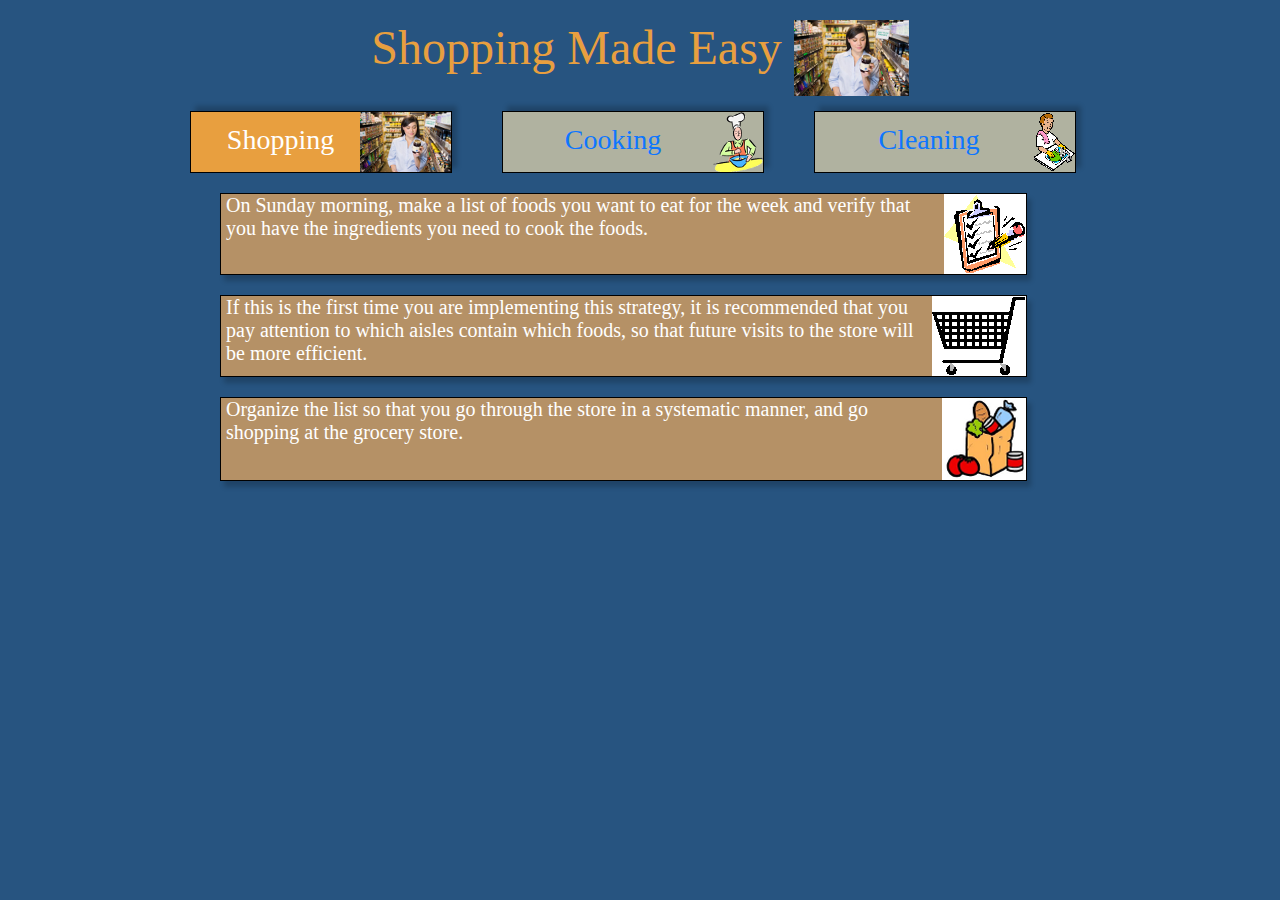
<file: Website/index.html>
<!DOCTYPE html>
<html>
    <head>
        <meta charset="utf-8">
        <title>Doug's Finding Time to Cook for Dummies </title>
        <link rel="stylesheet" href="css/normalize.min.css">
        <link rel="stylesheet" href="css/main.css">
    </head>
    <body>
    <article>
    	
    		<h2>
				Shopping Made Easy <img src= "img/shoppingLady.png" />
    		</h2>
  
		    <h4 class = "onPage">
				Shopping <img src= "img/shoppingLadySmall.png" />
    		</h4>
    		<h4>
    			<a href="cooking.html">Cooking  <img src= "img/cookingSmall.png" /> </a>
    		</h4>
    		<h4>
    			<a href= "cleaning.html">Cleaning <img src= "img/cleaningSmall.png" />  </a> 
    		</h4>
    	
    
    		<h6> <img class="StepImg" src= "img/shoppingList.png" /> On Sunday morning, make a list of foods you want to eat for the week and verify  
    		that you have the  ingredients you need to cook the foods.  </h6> 

    		<h6><img class="StepImg" src= "img/cart.png" /> If this is the first time you are implementing this strategy, it is recommended 
    		that you pay attention to which aisles contain which foods, so that future visits to the store will be
more efficient.  </h6>
	
  
    		<h6> <img class="StepImg" src= "img/bagOfood.png" /> Organize the list so that you go through the store in a systematic manner, and 
    		go shopping at the  grocery store.  </h6>
		
    	
    	</article>
    </body>
</html>
</file>
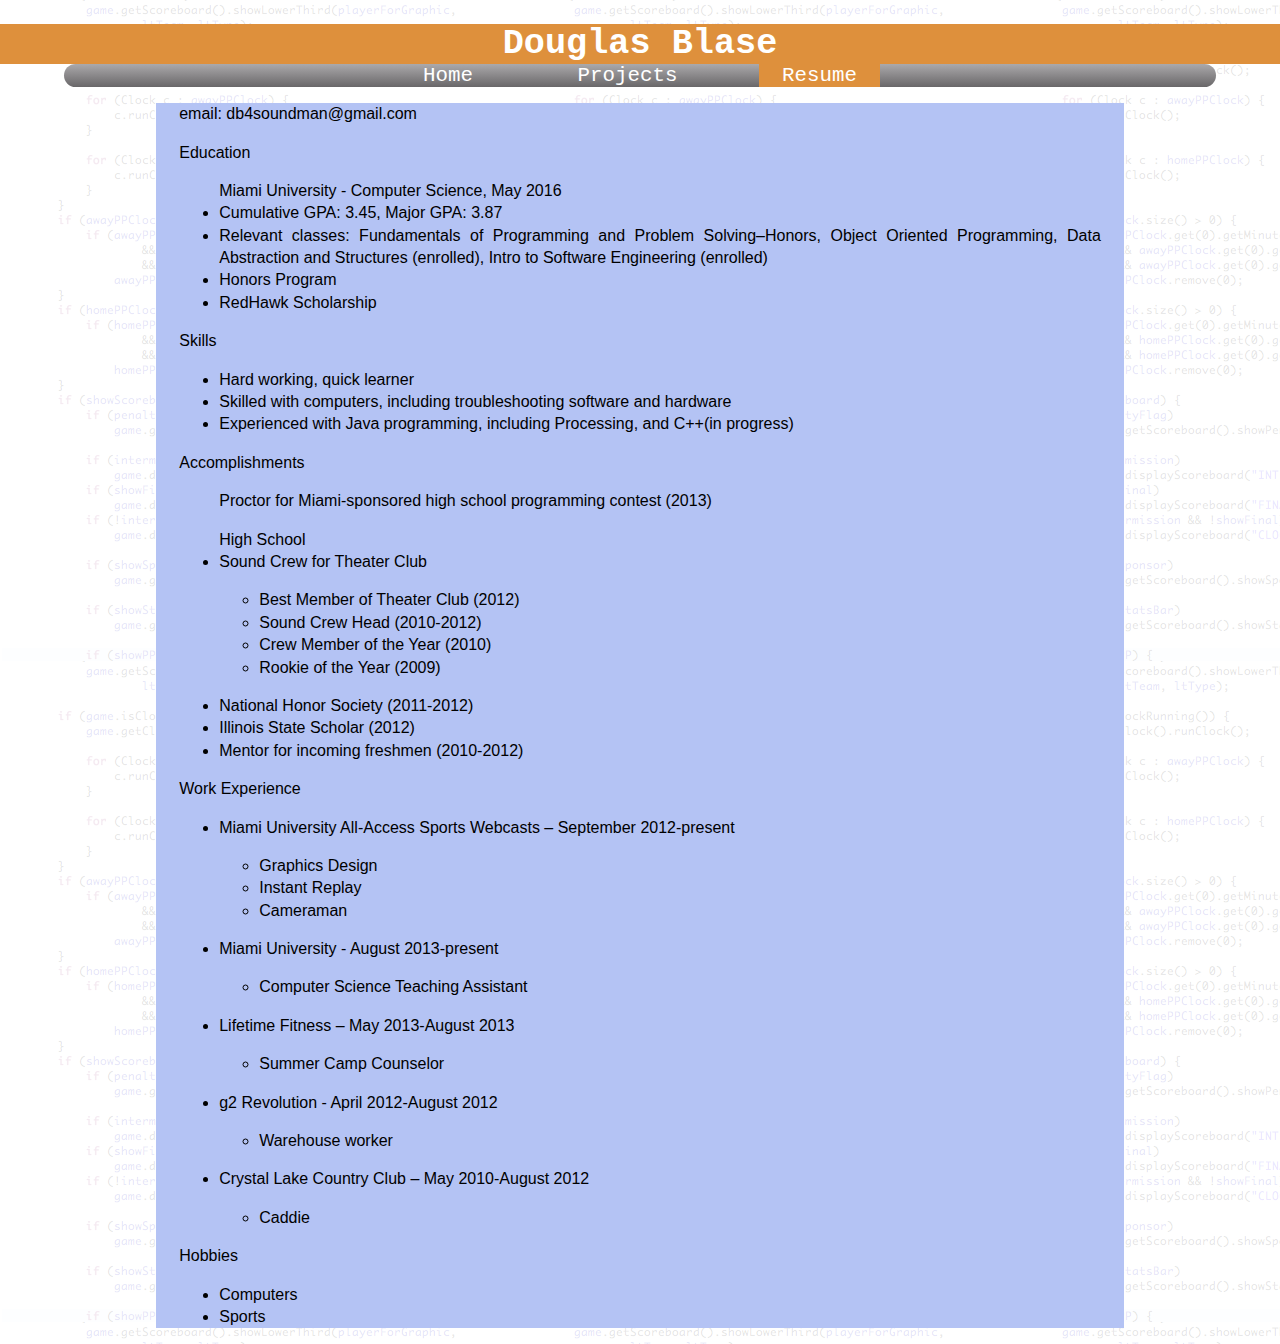
<file: resume.html>
<!DOCTYPE html>
<!--[if lt IE 7]>      <html class="no-js lt-ie9 lt-ie8 lt-ie7"> <![endif]-->
<!--[if IE 7]>         <html class="no-js lt-ie9 lt-ie8"> <![endif]-->
<!--[if IE 8]>         <html class="no-js lt-ie9"> <![endif]-->
<!--[if gt IE 8]><!--> <html class="no-js"> <!--<![endif]-->
<html>
    <head>
        <meta charset="utf-8">
         <meta http-equiv="X-UA-Compatible" content="IE=edge,chrome=1">
        <title>Douglas Blase </title>
                <meta name="description" content="">
		<meta name="viewport" content="initial-scale=1.0, width=device-width" />
        <link rel="stylesheet" href="css/normalize.min.css">
        <link rel="stylesheet" href="css/main.css">
        
        <script src="js/vendor/modernizr-2.6.1.min.js"></script>
    </head>
    <header>
    	<h1> Douglas Blase </h1>
    </header>
    <body>
	    			
    	<article>
    		<nav>
    			<a href="index.html">Home</a>
    			<a href="projects.html">Projects</a>
    			<a class="selected" href="resume.html">Resume</a>
    		</nav>
    		<div class="ContentMain">
    			<p>email: db4soundman@gmail.com</p>
    			<p>Education<br>
    				<ul>Miami University - Computer Science, May 2016
    					<li>Cumulative GPA: 3.45, Major GPA: 3.87</li>
    					<li>Relevant classes: Fundamentals of Programming and Problem Solving–Honors, 
    					Object Oriented Programming, Data Abstraction and Structures (enrolled), 
    					Intro to Software Engineering (enrolled)</li>
    					<li>Honors Program</li>
    					<li>RedHawk Scholarship</li>
    				</ul>
    			</p>
    			 
    			 <p>Skills<br>
    			 	<ul>
    			 		<li>Hard working, quick learner</li>
    			 		<li>Skilled with computers, including troubleshooting software and hardware</li>
    			 		<li>Experienced with Java programming, including Processing, and 
    			 		C++(in progress)</li>
    			 	</ul>
    			 </p>
    			 
				<p>Accomplishments<br>
    			 	<ul>Proctor for Miami-sponsored high school programming contest (2013)</ul>
    			 	<ul>High School
    			 		<li>Sound Crew for Theater Club</li><ul>
    			 			<li>Best Member of Theater Club (2012)</li>
    			 			<li>Sound Crew Head (2010-2012)</li>
    			 			<li>Crew Member of the Year (2010)</li>
    			 			<li>Rookie of the Year (2009)</li>
    			 			</ul>
    			 		<li>National Honor Society (2011-2012)</li>
    			 		<li>Illinois State Scholar (2012)</li>
    			 		<li>Mentor for incoming freshmen (2010-2012)</li>
    			 	</ul>
    			 </p>
    			 
    			 <p>Work Experience<br>
    			 	<ul>
    			 		<li>Miami University All-Access Sports Webcasts – September 2012-present</li><ul>
    			 			<li>Graphics Design</li>
    			 			<li>Instant Replay</li>
    			 			<li>Cameraman</li></ul>
    			 		<li>Miami University - August 2013-present</li><ul>
    			 			<li>Computer Science Teaching Assistant</li></ul>
    			 		<li>Lifetime Fitness – May 2013-August 2013</li><ul>
    			 			<li>Summer Camp Counselor</li></ul>
    			 		<li>g2 Revolution - April 2012-August 2012</li><ul>
    			 			<li>Warehouse worker</li></ul>
    			 		<li>Crystal Lake Country Club – May 2010-August 2012</li><ul>
    			 			<li>Caddie</li></ul>
    			 	</ul>	    			 
    			 </p>
    			 
    			 <p>Hobbies<br>
    			 	<ul>
    			 		<li>Computers</li>
    			 		<li>Sports</li>
    			 	</ul>
    			 </p>

    		</div class="Content">
    	    	
				</article>
    	<script src="//ajax.googleapis.com/ajax/libs/jquery/1.8.1/jquery.min.js"></script>
        <script>window.jQuery || document.write('<script src="js/vendor/jquery-1.8.1.min.js"><\/script>')</script>

        <script src="js/plugins.js"></script>
        <script src="js/main.js"></script>
    </body>
    <script>
    	function revealNavItems(navItem){
    		$(navItem).toggleClass("revealed");
    	}
    </script>
</html>
</file>
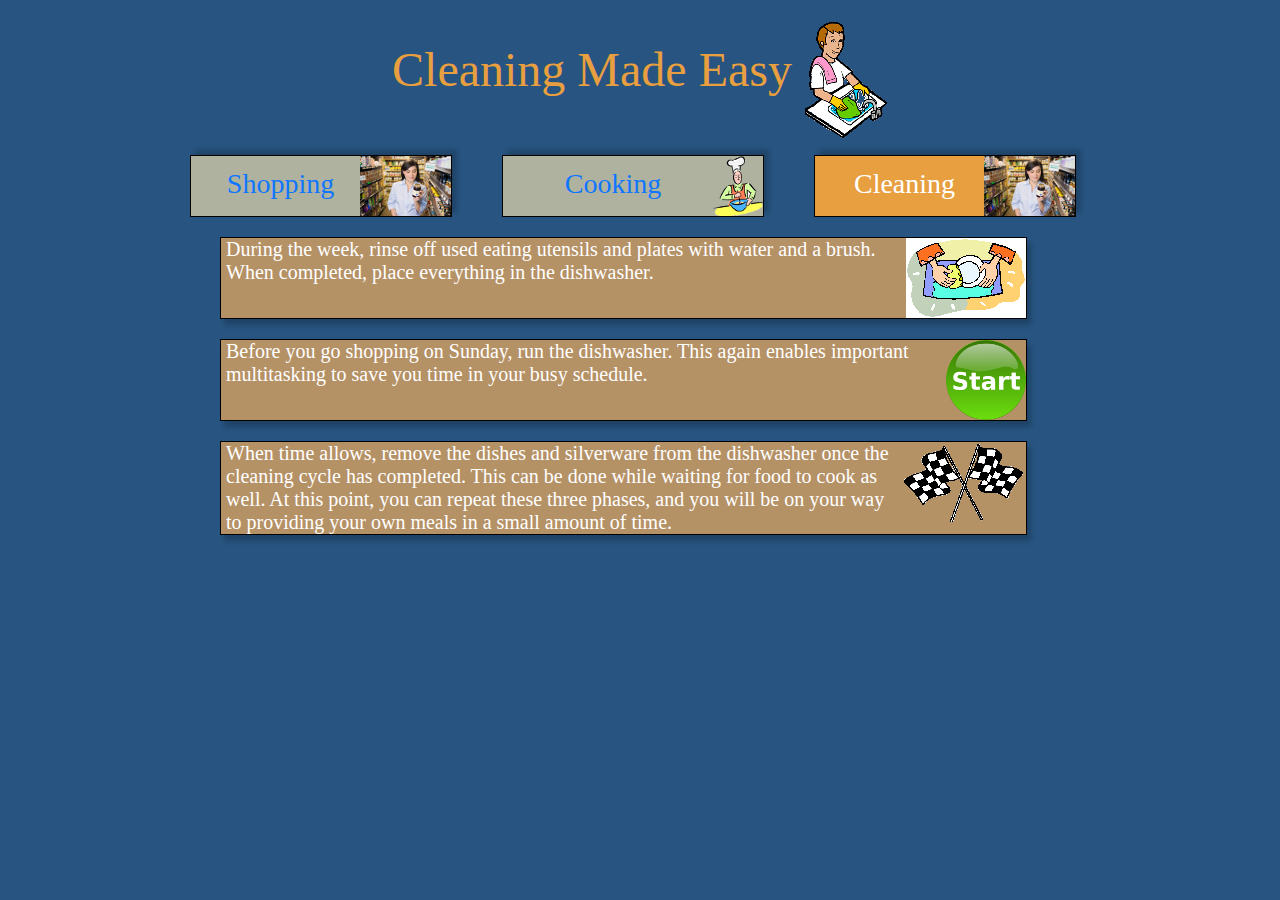
<file: Website/cleaning.html>
<!DOCTYPE html>
<html>
    <head>
        <meta charset="utf-8">
        <title>Doug's Finding Time to Cook for Dummies </title>
        <link rel="stylesheet" href="css/normalize.min.css">
        <link rel="stylesheet" href="css/main.css">
    </head>
    <body>
    <article>
    	
    		<h2>
				Cleaning Made Easy <img src= "img/cleaning.png" />
    		</h2>
  
    		<h4>
    			<a href="index.html">Shopping <img src= "img/shoppingLadySmall.png" /> </a>
    		</h4>
    		<h4>
    			<a href= "cooking.html">Cooking <img src= "img/cookingSmall.png" /> </a>
    		</h4>
    		<h4 class = "onPage">
				Cleaning <img src= "img/shoppingLadySmall.png" />
    		</h4>
    		<h6>
    			<img class="StepImg" src= "img/cleaningDishes.png" /> During the week, rinse off used eating utensils and plates with water
    		and a brush. When completed, place everything in the dishwasher. 
			</h6>
			<h6>
    			<img class="StepImg" src= "img/startButton.png" /> Before you go shopping on Sunday, run the dishwasher. This again enables 
    		 important multitasking to save you time in your busy schedule. 
			</h6>
    		<h6>
    			<img class="StepImg" src= "img/checkeredFlag.png" /> When time allows, remove the dishes and silverware from the dishwasher once 
    		the cleaning cycle has completed. This can be done while waiting for food to 
    		cook as well. At this point, you can repeat these three phases, and you will be
    		 on your way to providing your own meals in a small amount of time. 
			</h6>
    	</article>
    </body>
</html>
</file>
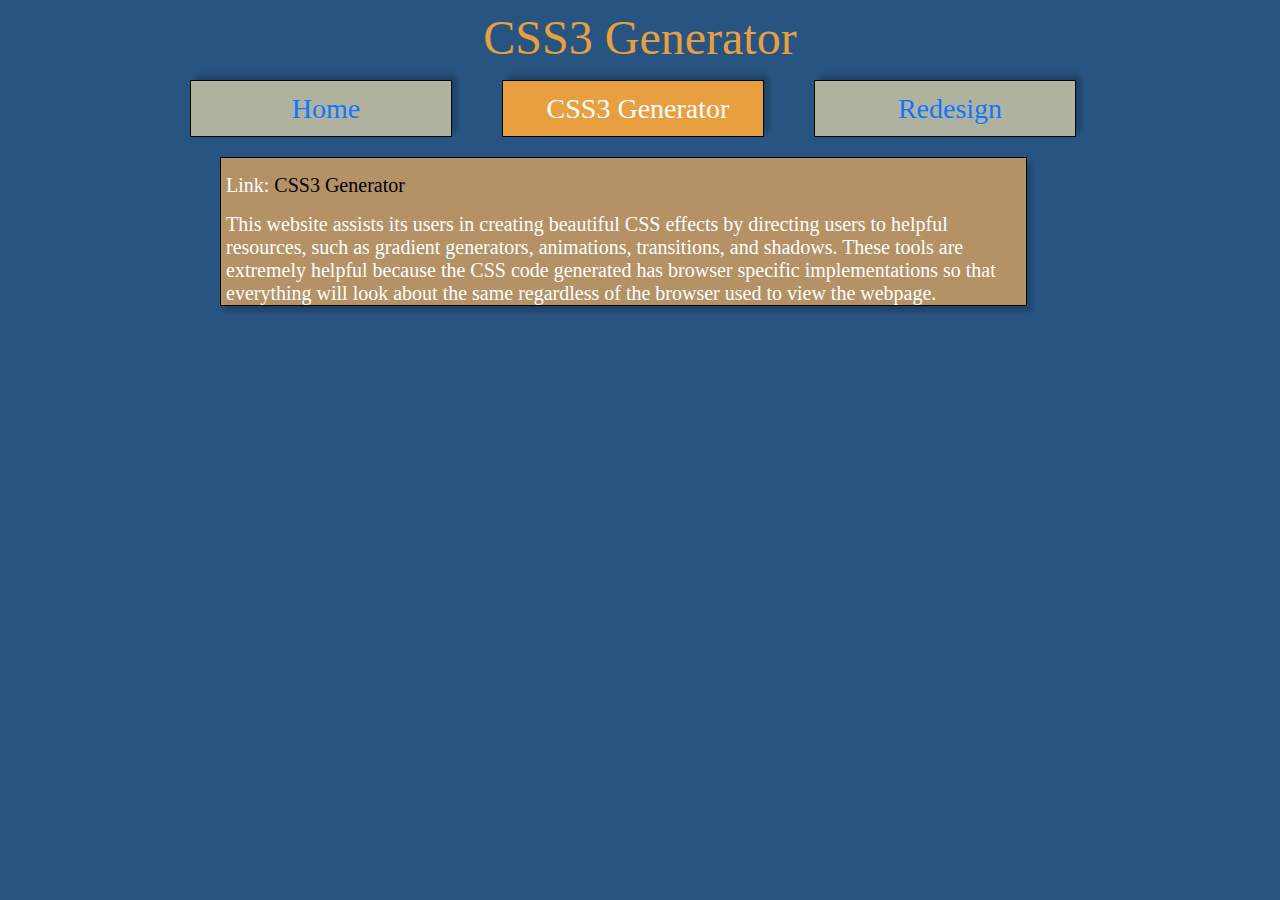
<file: Website/tool.html>
<!DOCTYPE html>
<html>
    <head>
        <meta charset="utf-8">
        <title>Douglas Blase</title>
        <link rel="stylesheet" href="css/normalize.min.css">
        <link rel="stylesheet" href="css/main.css">
    </head>
    <body>
    <article>    	
    		<h2>
				CSS3 Generator 
			</h2>
  
    		<h4>
    			<a href="../index.html">Home</a>
    		</h4>
    		<h4 class = "onPage">
				CSS3 Generator 
    		</h4>
    		<h4>
    			<a href= "../MarianRedo/index.html">Redesign </a>
    		</h4>
    		
    		<h6>
    			Link: <a href="http://css3generator.com/">CSS3 Generator</a><br>
				 This website assists its users in creating beautiful CSS effects by
				directing users to helpful resources, such as gradient generators, animations,
				transitions, and shadows. These tools are extremely helpful because the CSS
				code generated has browser specific implementations so that everything will
				look about the same regardless of the browser used to view the webpage.
				
    		</h6>

    
    	</article>
    </body>
</html>
</file>
<file: Website/css/main.css>
/* ==========================================================================
   HTML5 Boilerplate styles - h5bp.com (generated via initializr.com)
   ========================================================================== */

html,
button,
input,
select,
textarea {
    color: #222;
}

body {
    font-size: 1em;
    line-height: 1.4;
}

::-moz-selection {
    background: #b3d4fc;
    text-shadow: none;
}

::selection {
    background: #b3d4fc;
    text-shadow: none;
}

hr {
    display: block;
    height: 1px;
    border: 0;
    border-top: 1px solid #ccc;
    margin: 1em 0;
    padding: 0;
}

img {
    vertical-align: middle;
}

fieldset {
    border: 0;
    margin: 0;
    padding: 0;
}

textarea {
    resize: vertical;
}

.chromeframe {
    margin: 0.2em 0;
    background: #ccc;
    color: #000;
    padding: 0.2em 0;
}


/* ==========================================================================
   Author's custom styles
   ========================================================================== */
article{
	color: #238BFF;
	width: 1000px;
	margin: 0px auto 0px auto;	
}

body{
	background-color:#275480;
}

h1{
	text-align:center;
}

h2 {
	
	color:#E89F3F;
	width: 970px;
	padding: 00px 0px 00px 0px;
	font: normal 48px Georgia;
	text-align: center;
	margin:  10px auto  0px auto;
	clear: both;
	border: none;
}

h2 img{
	margin-top:10px;
}


h4{
	background-color:#B0B2A0;
	color: #0E76FF;
	width: 250px;
	padding: 0px 0px 0px 10px;
	text-align: center;
	float: left;
	margin: 15px 0px 20px 50px;
	border: 1px solid black;
	-webkit-box-shadow: 5px -5px 5px rgba(0, 0, 0, 0.2);
	-moz-box-shadow:    5px -5px 5px rgba(0, 0, 0, 0.2);
	box-shadow:         5px -5px 5px rgba(0, 0, 0, 0.2);
	font: normal 28px Georgia;
}

h4 img{
	margin: 0px;
	float: right;
}

h4.onPage{
 background-color: #E89F3F;
 color: white;
 line-height: 55px;
}

h4:hover{
	color:#B0B2A0;
	background-color: #0E76FF;
}

h4.onPage:hover{
 background-color: #E89F3F;
 color: white;
}

h6{
	display: inline-block;
	background-color: #B59166;
	float: center;
	width: 800px;
	margin:  0px 0px  20px 80px;
	padding-left: 5px;
	color: white;
	font: normal 20px Georgia;
	border: 1px solid black;
	-webkit-box-shadow: 4px 6px 5px rgba(0, 0, 0, 0.2);
	-moz-box-shadow:    4px 6px 5px rgba(0, 0, 0, 0.2);
	box-shadow:         4px 6px 5px rgba(0, 0, 0, 0.2);
}

h6 img{
	vertical-align: top;
	float:right;
	}



a{
 text-decoration: none;
 color: inherit;
 line-height: 55px;
}

h6 a {
	color: black;
}










/* ==========================================================================
   Media Queries
   ========================================================================== */

@media only screen and (min-width: 35em) {

}

@media print,
       (-o-min-device-pixel-ratio: 5/4),
       (-webkit-min-device-pixel-ratio: 1.25),
       (min-resolution: 120dpi) {

}

/* ==========================================================================
   Helper classes
   ========================================================================== */

.ir {
    background-color: transparent;
    border: 0;
    overflow: hidden;
    *text-indent: -9999px;
}

.ir:before {
    content: "";
    display: block;
    width: 0;
    height: 150%;
}

.hidden {
    display: none !important;
    visibility: hidden;
}

.visuallyhidden {
    border: 0;
    clip: rect(0 0 0 0);
    height: 1px;
    margin: -1px;
    overflow: hidden;
    padding: 0;
    position: absolute;
    width: 1px;
}

.visuallyhidden.focusable:active,
.visuallyhidden.focusable:focus {
    clip: auto;
    height: auto;
    margin: 0;
    overflow: visible;
    position: static;
    width: auto;
}

.invisible {
    visibility: hidden;
}

.clearfix:before,
.clearfix:after {
    content: " ";
    display: table;
}

.clearfix:after {
    clear: both;
}

.clearfix {
    *zoom: 1;
}

/* ==========================================================================
   Print styles
   ========================================================================== */

@media print {
    * {
        background: transparent !important;
        color: #000 !important; /* Black prints faster: h5bp.com/s */
        box-shadow: none !important;
        text-shadow: none !important;
    }

    a,
    a:visited {
        text-decoration: underline;
    }

    a[href]:after {
        content: " (" attr(href) ")";
    }

    abbr[title]:after {
        content: " (" attr(title) ")";
    }

    /*
     * Don't show links for images, or javascript/internal links
     */

    .ir a:after,
    a[href^="javascript:"]:after,
    a[href^="#"]:after {
        content: "";
    }

    pre,
    blockquote {
        border: 1px solid #999;
        page-break-inside: avoid;
    }

    thead {
        display: table-header-group; /* h5bp.com/t */
    }

    tr,
    img {
        page-break-inside: avoid;
    }

    img {
        max-width: 100% !important;
    }

    @page {
        margin: 0.5cm;
    }

    p,
    h2,
    h3 {
        orphans: 3;
        widows: 3;
    }

    h2,
    h3 {
        page-break-after: avoid;
    }
}
</file>
<file: css/main.css>
/* ==========================================================================
   HTML5 Boilerplate styles - h5bp.com (generated via initializr.com)
   ========================================================================== */

html,
button,
input,
select,
textarea {
    color: #222;
}

body {
    font-size: 1em;
    line-height: 1.4;
}

::-moz-selection {
    background: #b3d4fc;
    text-shadow: none;
}

::selection {
    background: #b3d4fc;
    text-shadow: none;
}

hr {
    display: block;
    height: 1px;
    border: 0;
    border-top: 1px solid #ccc;
    margin: 1em 0;
    padding: 0;
}

img {
    vertical-align: middle;
}

fieldset {
    border: 0;
    margin: 0;
    padding: 0;
}

textarea {
    resize: vertical;
}

.chromeframe {
    margin: 0.2em 0;
    background: #ccc;
    color: #000;
    padding: 0.2em 0;
}


/* ==========================================================================
   Author's custom styles
   ========================================================================== */


body{
	background-color:BLACK;
	background-image:url('../img/code.png');
	font-size: 100%;
	padding:0px;
	margin: 0px;
}

header{
	text-align:center;
	font: normal 1.1em Courier;
	background-color: #DE903C;
	color: white;
	/*background-image: -webkit-gradient(
	linear,
	left bottom,
	left top,
	color-stop(0, #1736B3),
	color-stop(1, #61ADFF)
);
background-image: -o-linear-gradient(top, #1736B3 0%, #61ADFF 100%);
background-image: -moz-linear-gradient(top, #1736B3 0%, #61ADFF 100%);
background-image: -webkit-linear-gradient(top, #1736B3 0%, #61ADFF 100%);
background-image: -ms-linear-gradient(top, #1736B3 0%, #61ADFF 100%);
background-image: linear-gradient(to top, #1736B3 0%, #61ADFF 100%); */
}
article{
	color: #238BFF;
	width: 90%;
	margin: 0px auto 0px auto;	
}
hr{
clear: both;
}

nav{
	-webkit-border-radius: 20px;
	-moz-border-radius: 20px;
	border-radius: 20px;
	font: normal 1.3em Courier;
	text-align:center;
	margin-bottom: 1%;
	margin-top: -2%;
	background-image: -webkit-gradient(
	linear,
	left top,
	left bottom,
	color-stop(0, #ABA9AB),
	color-stop(1, #696769)
);
background-image: -o-linear-gradient(bottom, #ABA9AB 0%, #696769 100%);
background-image: -moz-linear-gradient(bottom, #ABA9AB 0%, #696769 100%);
background-image: -webkit-linear-gradient(bottom, #ABA9AB 0%, #696769 100%);
background-image: -ms-linear-gradient(bottom, #ABA9AB 0%, #696769 100%);
background-image: linear-gradient(to bottom, #ABA9AB 0%, #696769 100%); 
	color: white;
	
	
}

nav a {
	margin: 0px 2% 0px 2%;
	padding: 0px 2% 0px 2%;
}
h4{
font: normal 1.1em Courier;
	line-height: 100%;
	text-align:center;
	margin-bottom: .5%;
	margin-top:.4%;
}

p.normal{
	display:none;
	
}

p.revealed{
	display:block;
	font: normal .8em Georgia;
	line-height: 200%;
	text-align:center;
	margin-bottom: 1%;
	margin-top:10%;
}



div.cycle-slideshow{
float:none;
margin: 0px auto 0px auto;
	width: 80%;
}

div.Content{
	float: left;
	background-color: #B4C3F4;
	padding: 0% 2% 0% 2%;
	width: 60%;
	height:90%;
	color: black;
	text-align:justify;
	margin: 0px 1% 1% 1%;
}
div.Content a{
	color:#B76106;
}

div.ContentMain{
	background-color: #B4C3F4;
	padding: 0% 2% 0% 2%;
	width: 80%;
	height:90%;
	color: black;
	text-align:justify;
	margin: 0px auto 1% auto;
}

div.Links{
	float: none;
	font: normal 1em Courier;
	background-color: #B4C3F4;
	padding: 0% 2% 0% 2%;
	width: 70%;
	height:90%;
	color: black;
	text-align:center;
	margin: 0px auto 0px auto;
}

div.Links a:hover{
	background-color: black;
	font-size: 140%;
	color: white;
}

div.link{
	width: 32%;
	margin: 2% auto 0px auto;
	float:right;
	background-color:#DE903C;
	-webkit-border-radius: 20px;
	-moz-border-radius: 20px;
	border-radius: 20px;
	text-align:center;
}

div.link a{
	color:white;
	font: bold 1.2em Courier;
	margin: 0%;

}

figure{
	width: 30%;
	padding: 2%;
	box-shadow: 0px 2px 5px #C5BFB1;
	float:right;
}

figure.top{
	-webkit-transform: rotate(1deg);
}

figure.bottom{
	-webkit-transform: rotate(-1deg);
}


img {
	max-width: 100%;
}

a{
 text-decoration: none;
 color: inherit;
 	transition: all 1s;
	-webkit-transition: all 1s;
	-moz-transition: all 1s;
	-o-transition: all 1s;
	-ms-transition: all 1s;
}

a.selected{
	background-color:#DE903C;
}

a.selected:hover{
	background-color:#DE903C;
}

nav a:hover{
	background-color: black;
}

h4:hover{
	cursor:pointer;
	background-color: black;
	 transition: all 1s;
	-webkit-transition: all 1s;
	-moz-transition: all 1s;
	-o-transition: all 1s;
	-ms-transition: all 1s;
}








/* ==========================================================================
   Media Queries
   ========================================================================== */
   
   @media only screen and (max-width: 500px) {
		body{
			font-size:120%;
		}
		nav{
			float:none;
		}
		
		nav a {
			margin: 0px auto 0px auto;
		}
		
		div.Slideshow{
			float:none;
		}
		figure{
			float:none;
			width:98%;
			margin: 1% 2% 0% 2%;
		}
		div.Content{
			margin: 0px 1% 2% 1%;
			width:96%;
		}
		
		
	div.link{
		width: 90%;
		margin: 2% auto 0px auto;
		float:none;
		text-align:center;
	}
}


/* ==========================================================================
   Helper classes
   ========================================================================== */

.ir {
    background-color: transparent;
    border: 0;
    overflow: hidden;
    *text-indent: -9999px;
}

.ir:before {
    content: "";
    display: block;
    width: 0;
    height: 100%;
}

.hidden {
    display: none !important;
    visibility: hidden;
}

.visuallyhidden {
    border: 0;
    clip: rect(0 0 0 0);
    height: 1px;
    margin: -1px;
    overflow: hidden;
    padding: 0;
    position: absolute;
    width: 1px;
}

.visuallyhidden.focusable:active,
.visuallyhidden.focusable:focus {
    clip: auto;
    height: auto;
    margin: 0;
    overflow: visible;
    position: static;
    width: auto;
}

.invisible {
    visibility: hidden;
}

.clearfix:before,
.clearfix:after {
    content: " ";
    display: table;
}

.clearfix:after {
    clear: both;
}

.clearfix {
    *zoom: 1;
}

/* ==========================================================================
   Print styles
   ========================================================================== */

@media print {
    * {
        background: transparent !important;
        color: #000 !important; /* Black prints faster: h5bp.com/s */
        box-shadow:none !important;
        text-shadow: none !important;
    }

    a,
    a:visited {
        text-decoration: underline;
    }

    a[href]:after {
        content: " (" attr(href) ")";
    }

    abbr[title]:after {
        content: " (" attr(title) ")";
    }

    /*
     * Don't show links for images, or javascript/internal links
     */

    .ir a:after,
    a[href^="javascript:"]:after,
    a[href^="#"]:after {
        content: "";
    }

    pre,
    blockquote {
        border: 1px solid #999;
        page-break-inside: avoid;
    }

    thead {
        display: table-header-group; /* h5bp.com/t */
    }

    tr,
    img {
        page-break-inside: avoid;
    }

    img {
        max-width: 100% !important;
    }

    @page {
        margin: 0.5cm;
    }

    p,
    h2,
    h3 {
        orphans: 3;
        widows: 3;
    }

    h2,
    h3 {
        page-break-after: avoid;
    }
}
</file>
